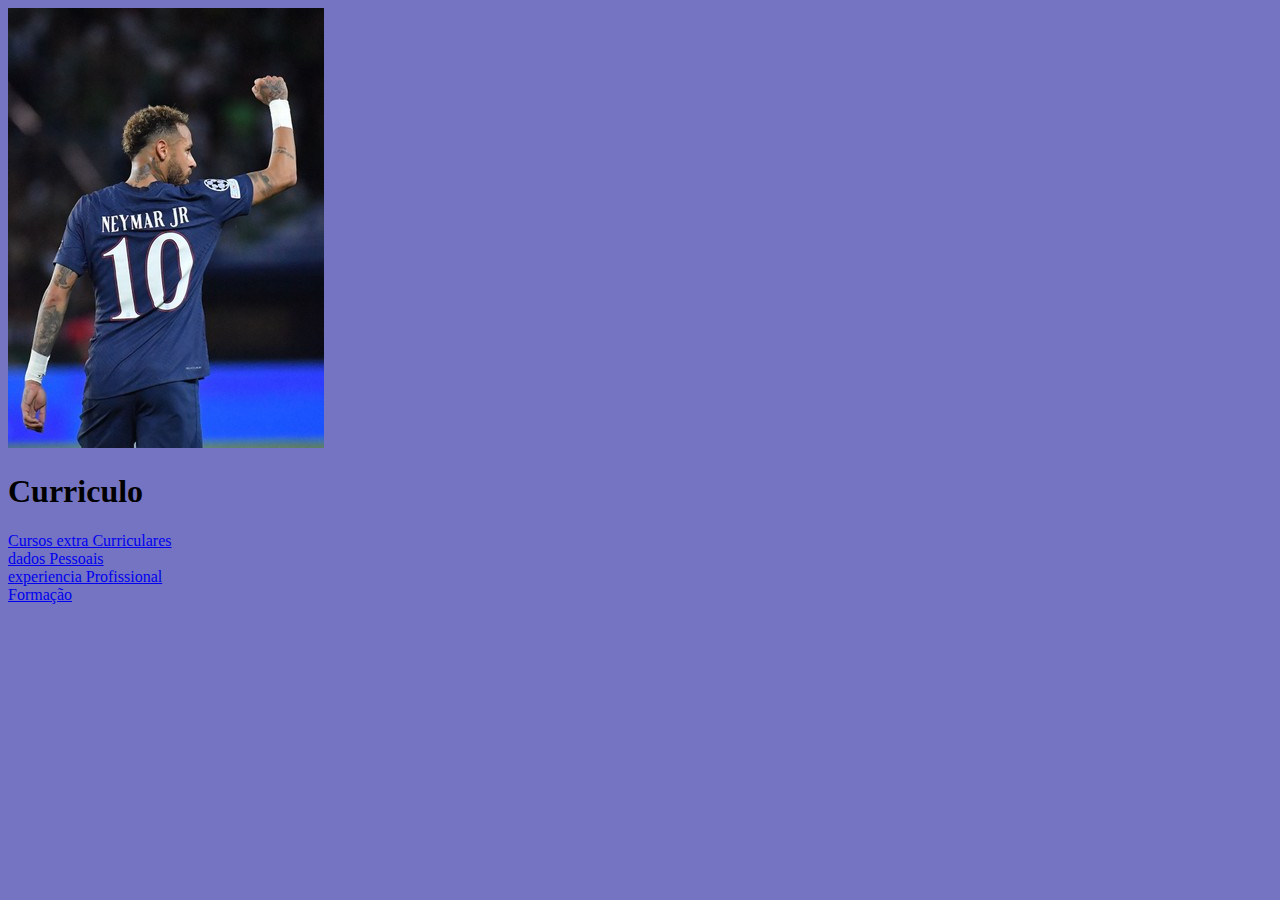
<file: index.html>
<!DOCTYPE html>
<html lang="pt-br">
<head>
    <meta charset="UTF-8">
    <meta name="viewport" content="width=device-width, initial-scale=1.0">
    <title>Documentos</title>
    <link rel="stylesheet" href="style.css">
    <img src="foto/paris-saint-germain's-neymar-jr-during-uefa-champions-440nw-13498113db.jpg" alt="o neymar">
</head>
<body>
    <h1>Curriculo</h1>
   
     <a href="Cursos.html">Cursos extra Curriculares</a>
     <br>
     <a href="dadosPessoais.html">dados Pessoais</a>
     <br>
     <a href="experiencia.html">experiencia Profissional</a>
     <br>
     <a href="formaçao.html">Formação</a>

     

    

    

    

    
</body>
</html>
</file>
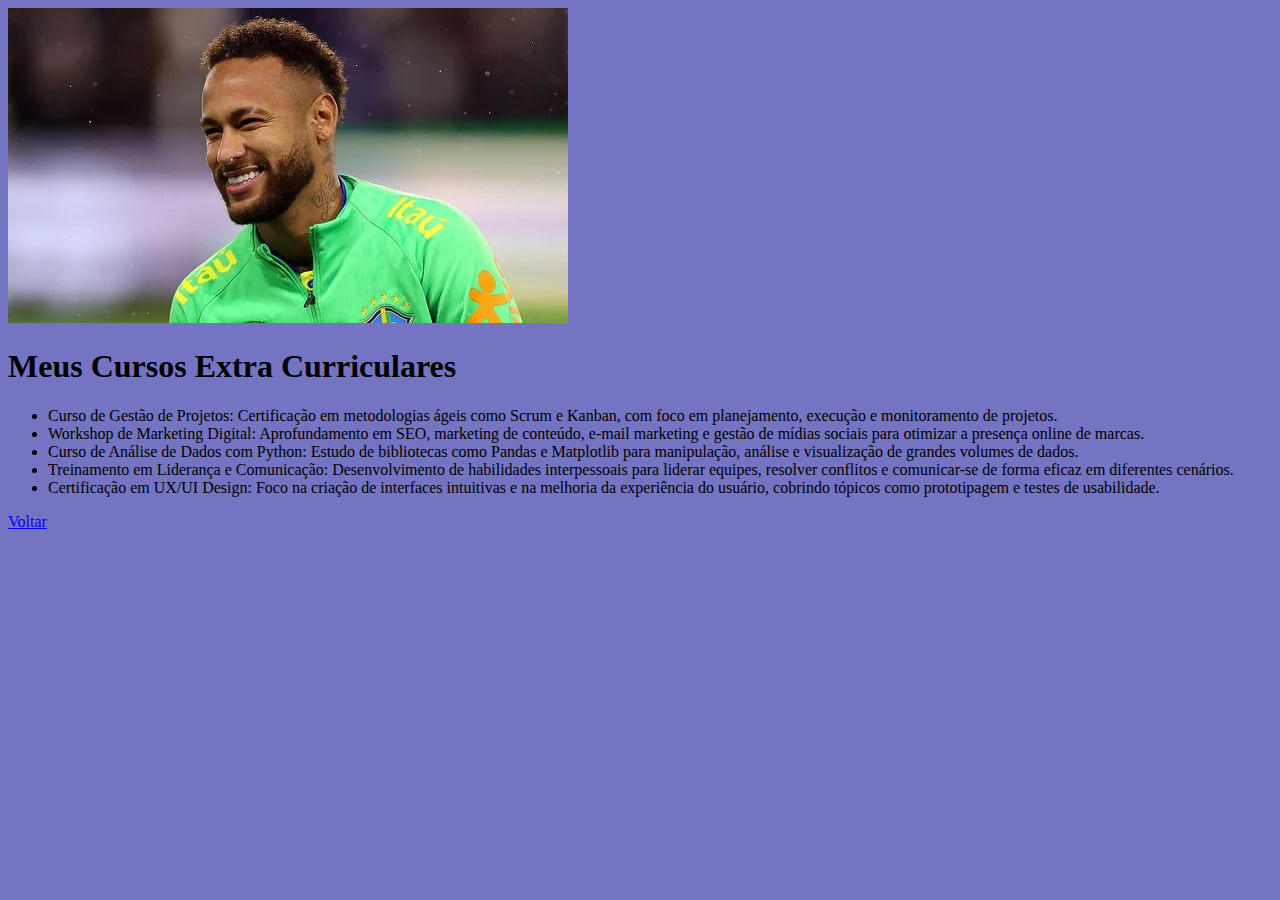
<file: Cursos.html>
<!DOCTYPE html>
<html lang="en">
<head>
    <meta charset="UTF-8">
    <meta name="viewport" content="width=device-width, initial-scale=1.0">
    <title>Document</title>
    <link rel="stylesheet" href="style.css">
    
</head>
<body>
    <img src="foto/518631-neymar-jr-e-jogador-de-futebol-brasilei-560x315-2.webp" alt="o neyma">
    <h1>Meus Cursos Extra Curriculares</h1>
    <ul>
        <li>Curso de Gestão de Projetos: Certificação em metodologias ágeis como Scrum e Kanban, com foco em planejamento, execução e monitoramento de projetos.

</li>
        <li>Workshop de Marketing Digital: Aprofundamento em SEO, marketing de conteúdo, e-mail marketing e gestão de mídias sociais para otimizar a presença online de marcas.</li>
        <li>Curso de Análise de Dados com Python: Estudo de bibliotecas como Pandas e Matplotlib para manipulação, análise e visualização de grandes volumes de dados.</li>
        <li>Treinamento em Liderança e Comunicação: Desenvolvimento de habilidades interpessoais para liderar equipes, resolver conflitos e comunicar-se de forma eficaz em diferentes cenários.

        </li>
        <li>Certificação em UX/UI Design: Foco na criação de interfaces intuitivas e na melhoria da experiência do usuário, cobrindo tópicos como prototipagem e testes de usabilidade.

        </li>
    </ul>
    <a href="index.html">Voltar</a>
    
</body>
</html>
</file>
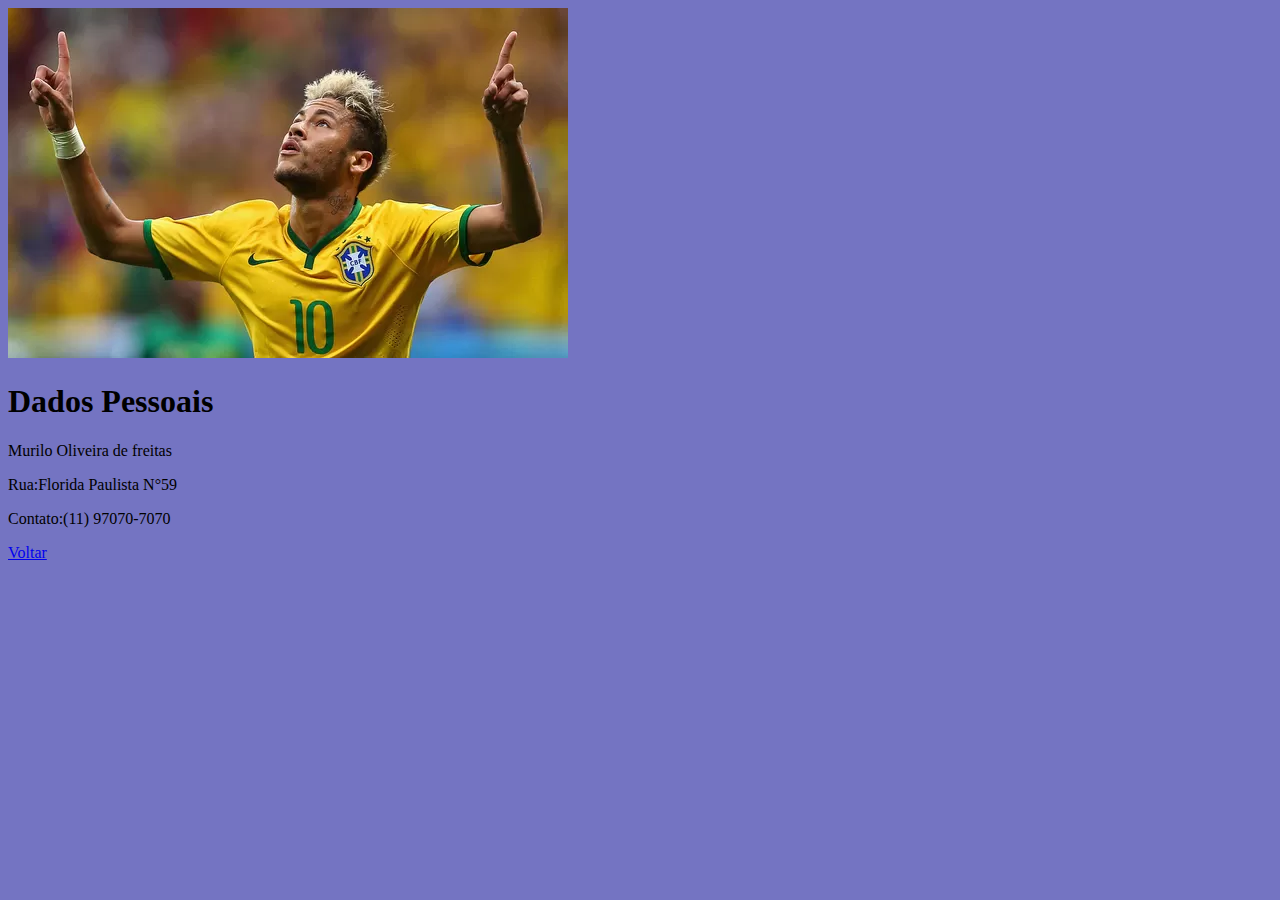
<file: dadosPessoais.html>
<!DOCTYPE html>
<html lang="pt-br">
<head>
    <meta charset="UTF-8">
    <meta name="viewport" content="width=device-width, initial-scale=1.0">
    <title>Document</title>
    <link rel="stylesheet" href="style.css">
    
</head>
<body>
    <img src="foto/gettyimages-451112156.webp" alt="o neyma">
    <h1>Dados Pessoais</h1>
    <p>Murilo Oliveira de freitas</p>
    <p>Rua:Florida Paulista N°59</p>
    <p>Contato:(11) 97070-7070</p>
    
    <a href="index.html">Voltar</a>
    
    
</body>
</html>
</file>
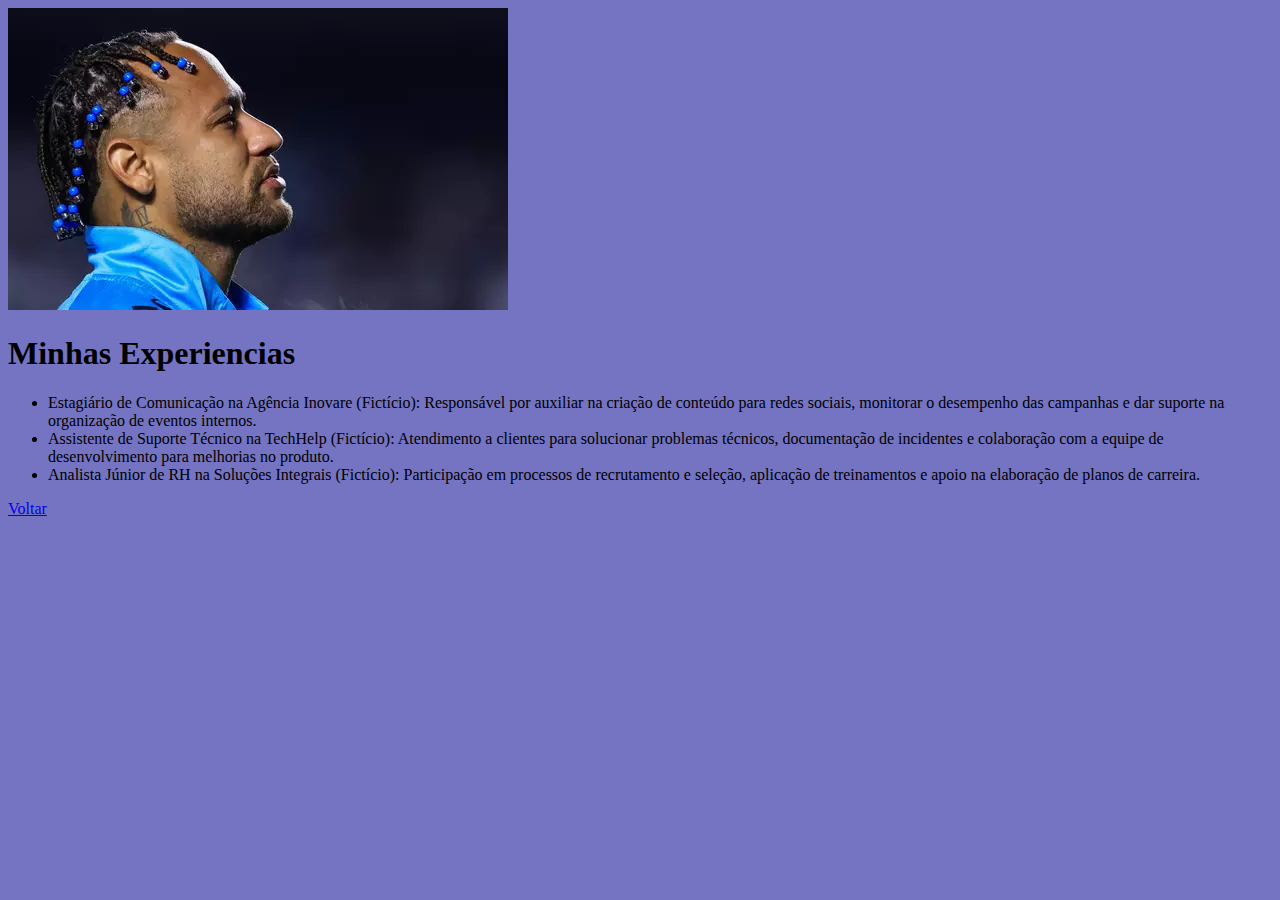
<file: experiencia.html>
<!DOCTYPE html>
<html lang="en">
<head>
    <meta charset="UTF-8">
    <meta name="viewport" content="width=device-width, initial-scale=1.0">
    <title>Document</title>
    <link rel="stylesheet" href="style.css">
    <img src="foto/agf20250804211-1iynb9z57tpa1.webp" alt="o neyma">
</head>
<body>
    <h1>Minhas Experiencias</h1>
    <ul>
        <li>Estagiário de Comunicação na Agência Inovare (Fictício): Responsável por auxiliar na criação de conteúdo para redes sociais, monitorar o desempenho das campanhas e dar suporte na organização de eventos internos.</li>
        <li>Assistente de Suporte Técnico na TechHelp (Fictício): Atendimento a clientes para solucionar problemas técnicos, documentação de incidentes e colaboração com a equipe de desenvolvimento para melhorias no produto.</li>
        <li>Analista Júnior de RH na Soluções Integrais (Fictício): Participação em processos de recrutamento e seleção, aplicação de treinamentos e apoio na elaboração de planos de carreira.</li>

    </ul>
    <a href="index.html">Voltar</a>
    
</body>
</html>
</file>
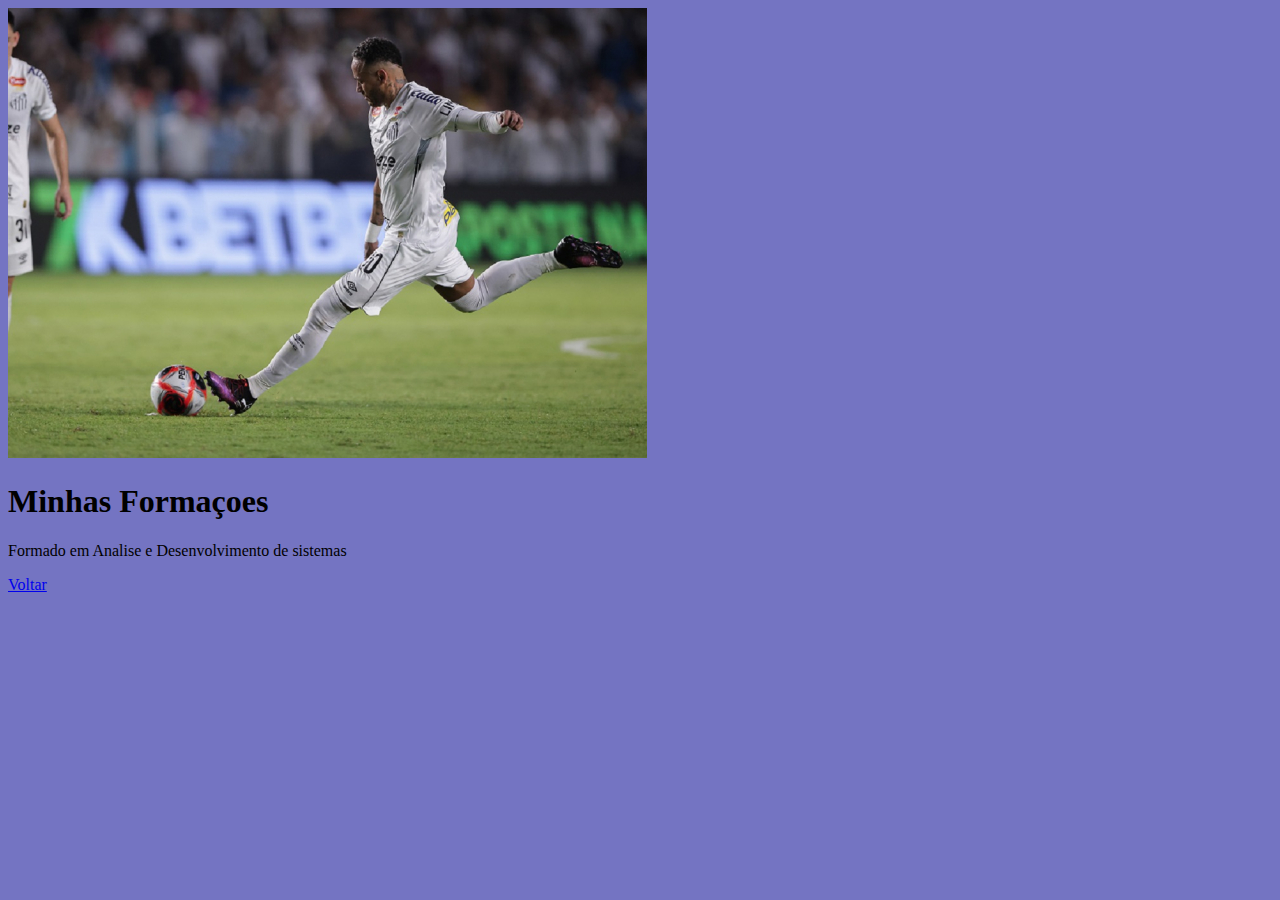
<file: formaçao.html>
<!DOCTYPE html>
<html lang="en">
<head>
    <meta charset="UTF-8">
    <meta name="viewport" content="width=device-width, initial-scale=1.0">
    <title>Document</title>
    <link rel="stylesheet" href="style.css">
    <img src="foto/agf20250206013-639x450.jpg" alt="o neyma">
</head>
<body>
    <h1>Minhas Formaçoes</h1>
    <p>Formado em Analise e Desenvolvimento de sistemas</p>
    <a href="index.html">Voltar</a>
    
</body>
</html>
</file>
<file: style.css>
@charset "UFT-8";

body{
    background-image: linear-gradient(to top, rgb(116, 116, 194) );
}
</file>
